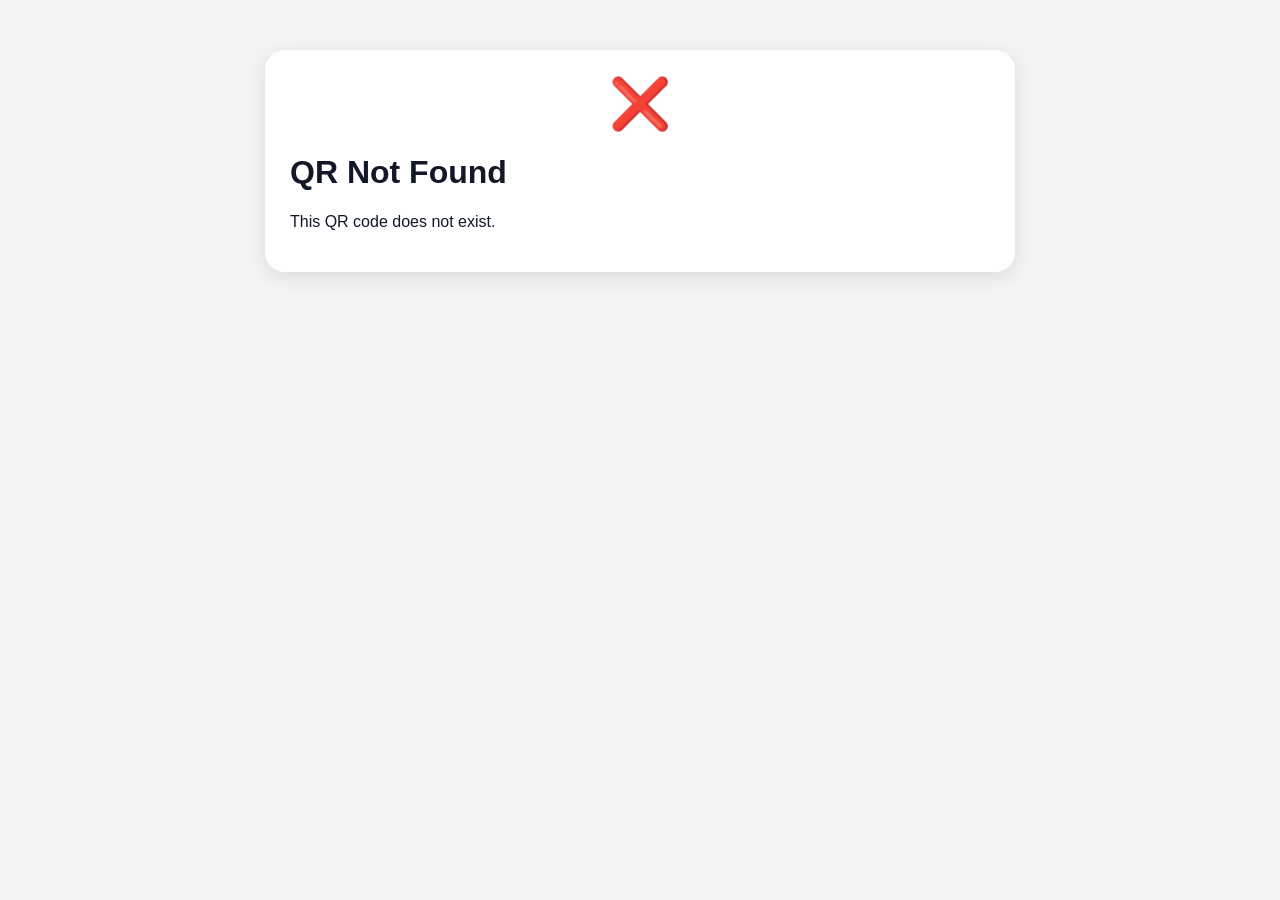
<file: index.html>
<!DOCTYPE html>
<html lang="en">
<head>
  <meta charset="UTF-8">
  <meta name="viewport" content="width=device-width, initial-scale=1.0">
  <title>QR Treasure Hunt</title>
  <link rel="stylesheet" href="style.css">
</head>

<body>

<div class="container">
  <div class="card">
    <div id="game"></div>
  </div>
</div>

<script src="config.js"></script>
<script src="app.js"></script>

<script type="module" src="https://static.cloudflareinsights.com/beacon.min.js/v31edd6df95cf4e85bb4c19e7a9bdbcba1788362987495" integrity="sha512-iIg7k2xntmwu6/uSb5tpc/hySgZc4eoL31yB29W6tJFo2akwjPWcEqnCEdJvGexCL0KEQwVYv5BlowfhVz26hg==" data-cf-beacon='{"version":"2024.11.0","token":"4edd5f8ec12a48cfa682ab8261b80a79","spa":2}' crossorigin="anonymous"></script>
</body>
</html>
</file>
<file: style.css>
/* ================================
   BASIC PAGE
================================ */

body {
    margin: 0;
    padding: 20px;
    font-family: Arial, sans-serif;
    background: #f3f4f6;
    color: #111827;
}


/* ================================
   MAIN GAME CARD
================================ */

#game {
    max-width: 700px;
    margin: 30px auto;
    padding: 25px;
    background: white;
    border-radius: 20px;
    box-shadow: 0 5px 20px rgba(0, 0, 0, 0.1);
}


/* ================================
   HEADINGS
================================ */

h1 {
    color: #111827;
}

h2 {
    color: #111827;
}


/* ================================
   ICON
================================ */

.icon {
    font-size: 50px;
    text-align: center;
}


/* ================================
   QR BADGE
================================ */

.badge {
    display: inline-block;
    padding: 8px 14px;
    background: #111827;
    color: white;
    border-radius: 20px;
    font-weight: bold;
    margin-bottom: 15px;
}


/* ================================
   QUESTION
================================ */

.question {
    white-space: pre-wrap;
    text-align: left;
    font-family: monospace;
    font-size: 18px;
    line-height: 1.6;
    color: #111827;
    background: #f9fafb;
    padding: 18px;
    border-radius: 12px;
}


/* ================================
   ATTEMPTS
================================ */

.attempts {
    margin: 15px 0;
    padding: 12px;
    background: #f3f4f6;
    border-radius: 10px;
    color: #111827;
    font-size: 16px;
}


/* ================================
   CHOICES
================================ */

.choices {
    display: flex;
    flex-direction: column;
    gap: 14px;
    margin-top: 20px;
}


/* IMPORTANT:
   MAKE ANSWER BUTTONS CLEARLY VISIBLE
*/

.choice {
    display: flex;
    align-items: center;

    width: 100%;
    min-height: 60px;

    padding: 14px 18px;

    background: white;
    color: #111827;

    border: 2px solid #374151;
    border-radius: 12px;

    font-size: 17px;
    font-weight: 600;

    text-align: left;

    cursor: pointer;

    box-sizing: border-box;

    transition: 0.2s;
}


/* Hover */

.choice:hover {
    background: #f3f4f6;
    border-color: #111827;
}


/* Letter A/B/C/D */

.letter {
    display: flex;
    align-items: center;
    justify-content: center;

    min-width: 38px;
    height: 38px;

    margin-right: 12px;

    background: #111827;
    color: white;

    border-radius: 50%;

    font-weight: bold;
}


/* Disabled choices */

.choice:disabled {
    opacity: 0.6;
    cursor: not-allowed;
}


/* ================================
   SUCCESS MESSAGE
================================ */

.success {
    margin-top: 20px;
    padding: 20px;

    background: #f0fdf4;
    border: 1px solid #bbf7d0;

    border-radius: 16px;

    color: #166534;
}


/* ================================
   WRONG ANSWER
================================ */

.wrong {
    margin-top: 20px;
    padding: 15px;

    background: #fef2f2;

    border: 1px solid #fecaca;

    border-radius: 12px;

    color: #b91c1c;
}


/* ================================
   CLUE
================================ */

.clue {
    margin-top: 20px;
    padding: 20px;

    background: #fffbeb;

    border: 1px solid #fde68a;

    border-radius: 15px;

    color: #78350f;
}


/* ================================
   NEXT QR MESSAGE
================================ */

.next {
    margin-top: 20px;
    padding: 15px;

    background: #eff6ff;

    border-radius: 12px;

    color: #1e40af;
}


/* ================================
   BUTTONNS
================================ */

button {
    font-family: Arial, sans-serif;
}


.btn,
.reset-btn {
    display: inline-block;
    margin-top: 20px;
    padding: 12px 20px;

    background: #111827;
    color: white;

    border: none;
    border-radius: 10px;

    font-size: 16px;
    font-weight: bold;

    cursor: pointer;

    transition: 0.2s;
}

.btn:hover,
.reset-btn:hover {
    background: #374151;
}


/* ================================
   SMALL TEXT
================================ */

.small {
    color: #6b7280;
    font-size: 14px;
}


/* ================================
   MOBILE
================================ */

@media (max-width: 600px) {

    body {
        padding: 10px;
    }

    #game {
        margin: 10px auto;
        padding: 18px;
    }

    .question {
        font-size: 16px;
    }

    .choice {
        font-size: 16px;
        min-height: 58px;
        padding: 12px;
    }

}
</file>
